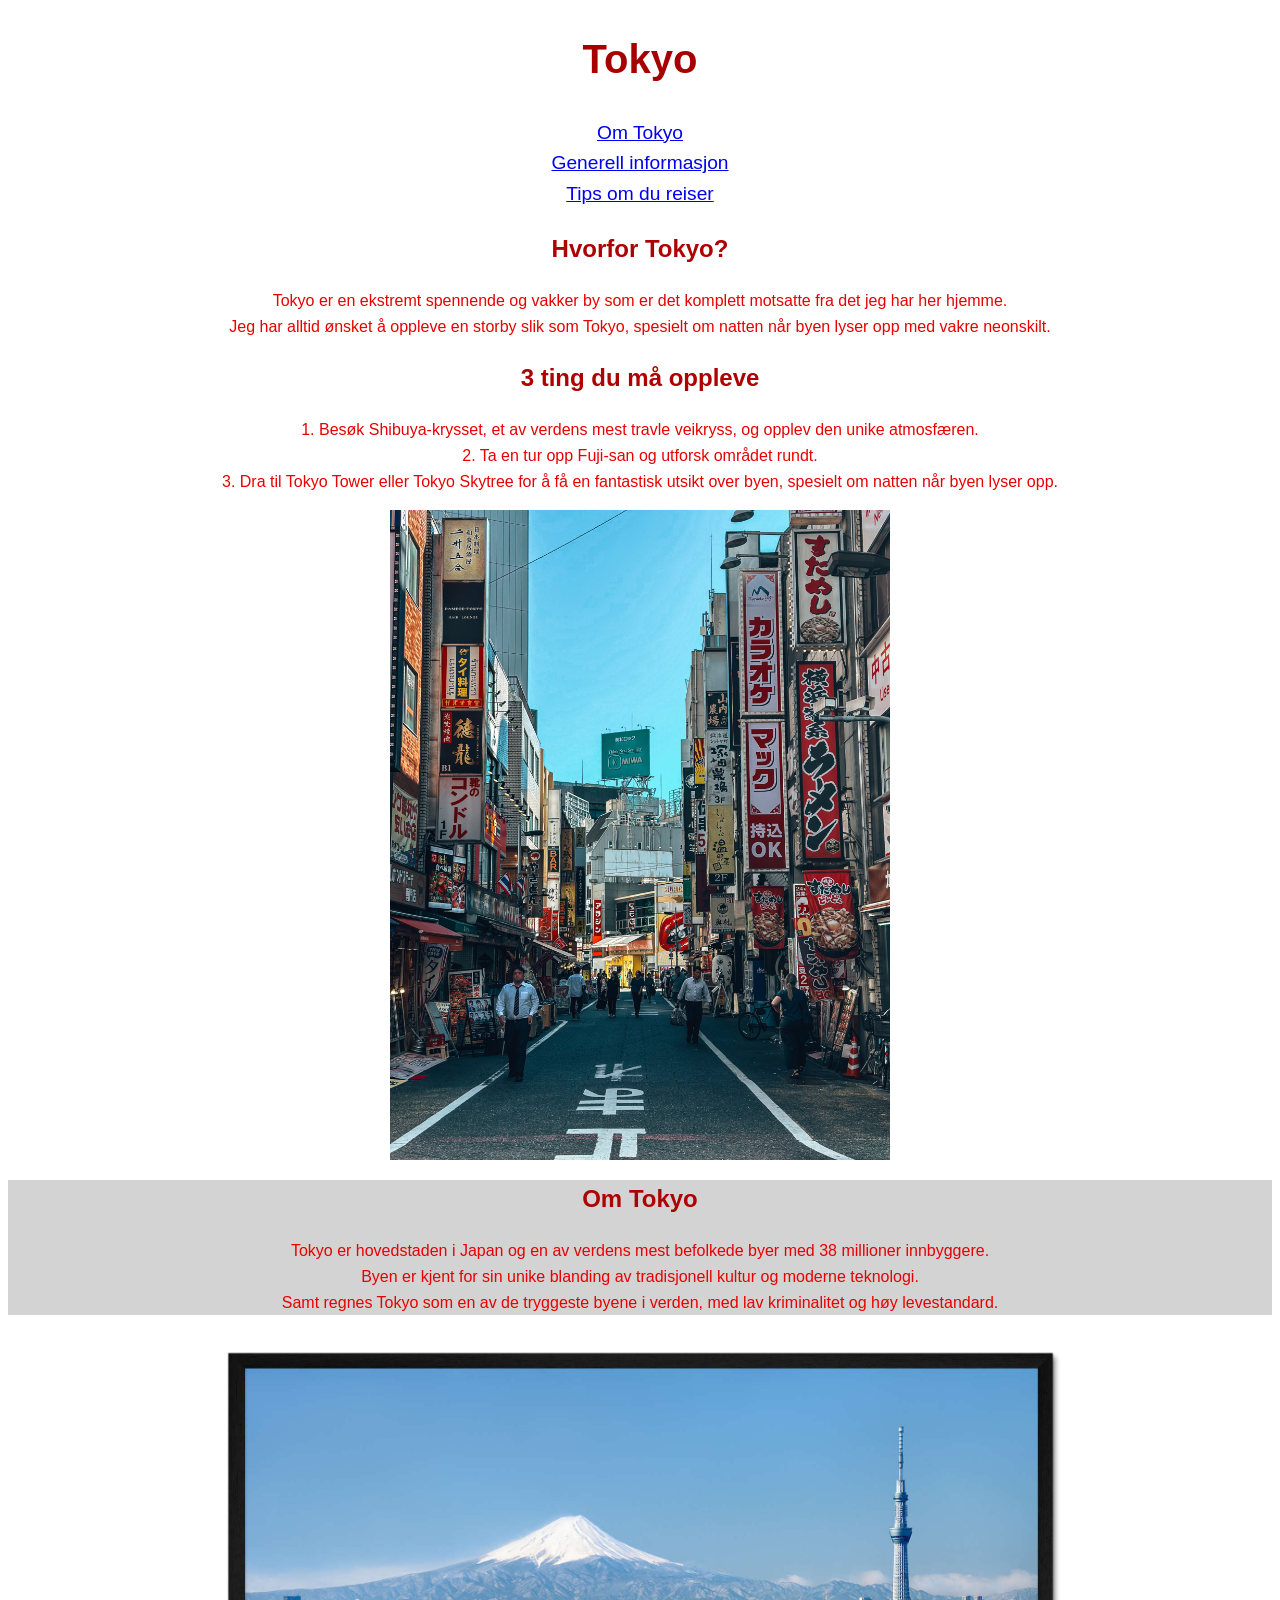
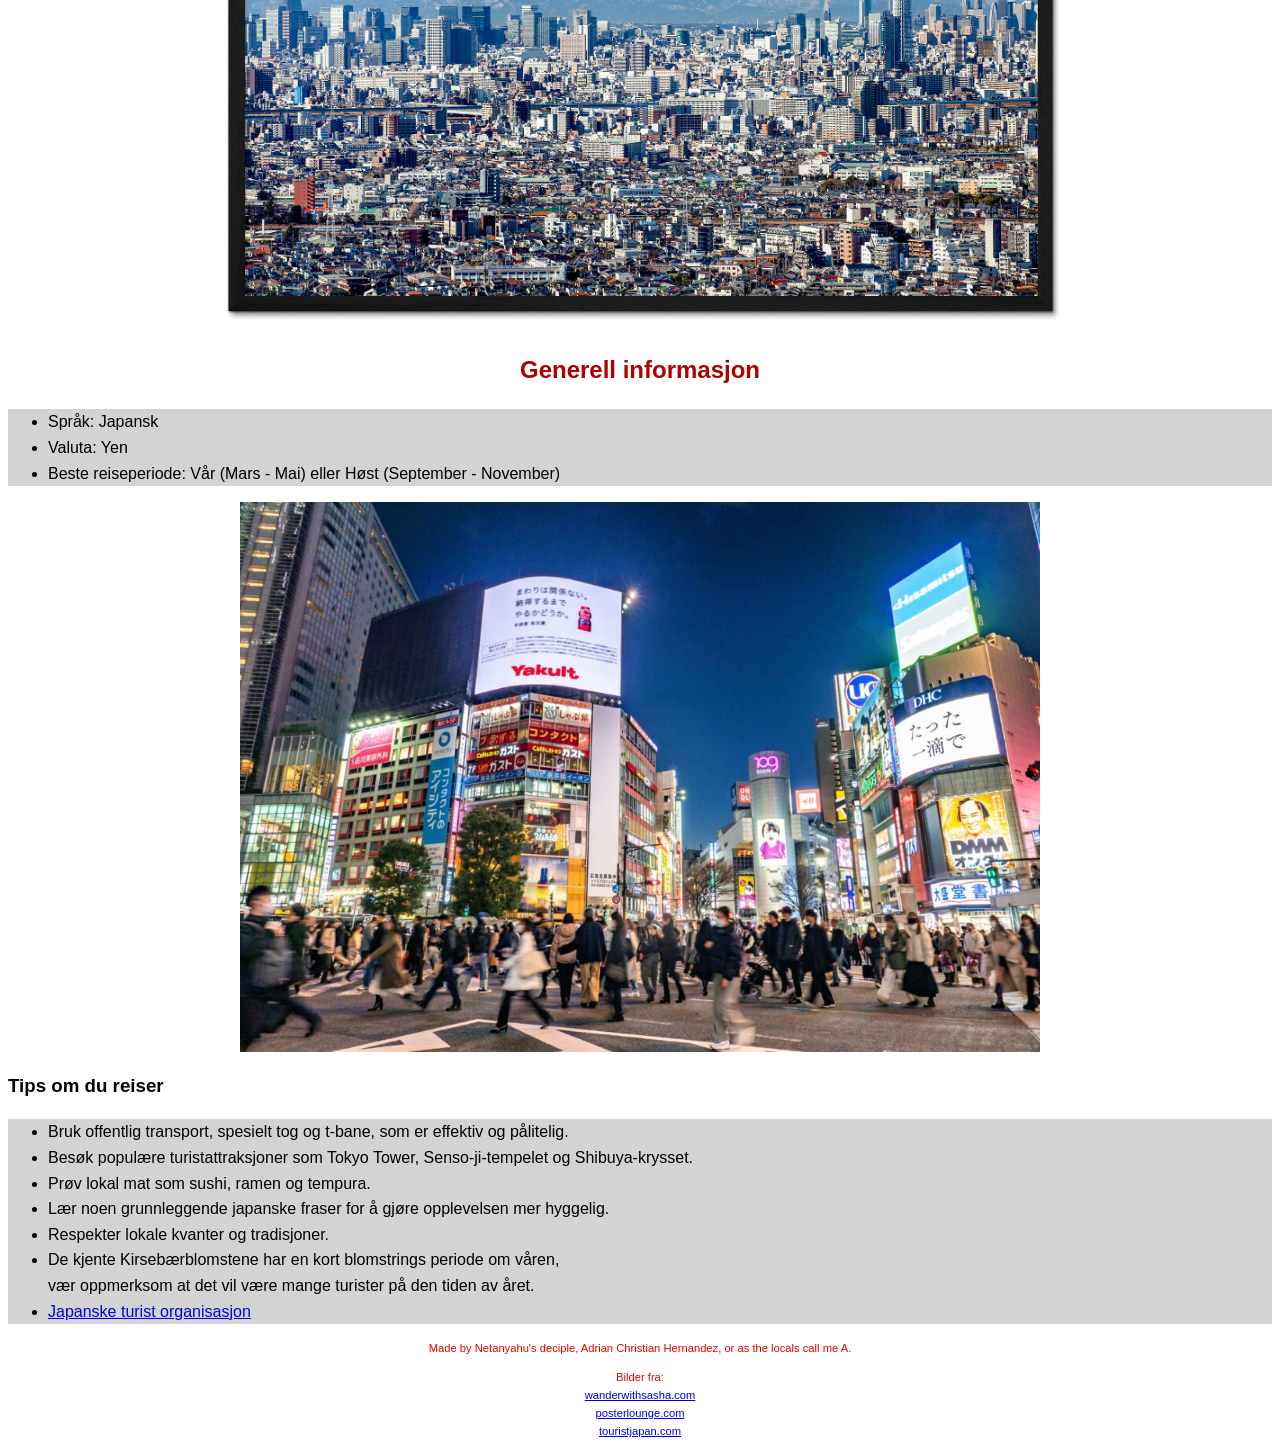
<file: oppgave_1/index.html>
<!DOCTYPE html>
<html lang="no">

<head>
    <meta charset="UTF-8">
    <meta name="viewport" content="width=device-width, initial-scale=1.0">
    <title>Min drømme destinasjon, Tokyo</title>
    <link rel="stylesheet" href="style.css">
</head>
<body>
    <header>
        <h1>Tokyo</h1>
    <nav>
        
        <a href="#om">Om Tokyo</a> <br>
        <a href="#info">Generell informasjon</a> <br>
        <a href="#tips">Tips om du reiser</a>
        
    </nav>
    </header>
    <main>

        <h2>Hvorfor Tokyo?</h2>
        <p>Tokyo er en ekstremt spennende og vakker by som er det komplett motsatte fra det jeg har her hjemme.<br>
            Jeg har alltid ønsket å oppleve en storby slik som Tokyo, spesielt om natten når byen lyser opp med vakre neonskilt. <br>
        </p>

        <h2>3 ting du må oppleve</h2>
        <p>
            1. Besøk Shibuya-krysset, et av verdens mest travle veikryss, og opplev den unike atmosfæren.<br>
            2. Ta en tur opp Fuji-san og utforsk området rundt.<br>
            3. Dra til Tokyo Tower eller Tokyo Skytree for å få en fantastisk utsikt over byen, spesielt om natten når byen lyser opp.
        </p>

        <img src="bilder/Japan_street.jpg" alt="Tokyo" width="500" height="650">
    
        <section id="om">
            <h2>Om Tokyo</h2>
            <p>Tokyo er hovedstaden i Japan og en av verdens mest befolkede byer med 38 millioner innbyggere. <br>
               Byen er kjent for sin unike blanding av tradisjonell kultur og moderne teknologi.<br>
               Samt regnes Tokyo som en av de tryggeste byene i verden, med lav kriminalitet og høy levestandard.
            </p>
        </section>

        <img src="bilder/Japan_view.jpg" alt="Tokyo" width="900" height="600">

        <section id="info">
            <h2>Generell informasjon</h2>
            <ul class="uthevet">
                <li>Språk: Japansk</li>
                <li>Valuta: Yen</li>
                <li>Beste reiseperiode: Vår (Mars - Mai) eller Høst (September - November)</li>
            </ul>
        </section>

        <img src="bilder/Japan_street_2.jpg" alt="Tokyo gater" width="800" height="550">

        <section id="tips">
            <h3>Tips om du reiser</h3>
            <ul class="uthevet">
                <li>Bruk offentlig transport, spesielt tog og t-bane, som er effektiv og pålitelig.</li>
                <li>Besøk populære turistattraksjoner som Tokyo Tower, Senso-ji-tempelet og Shibuya-krysset.</li>
                <li>Prøv lokal mat som sushi, ramen og tempura.</li>
                <li>Lær noen grunnleggende japanske fraser for å gjøre opplevelsen mer hyggelig.</li>
                <li>Respekter lokale kvanter og tradisjoner.</li>
                <li>De kjente Kirsebærblomstene har en kort blomstrings periode om våren, <br>
                    vær oppmerksom at det vil være mange turister på den tiden av året.</li>
                <li><a href="https://www.japan.travel/en/destinations/kanto/tokyo/">Japanske turist organisasjon</a></li>
            </ul>
        

    </main>
    
    
    <footer>
        <p id="copyright">Made by Netanyahu's deciple, Adrian Christian Hernandez, or as the locals call me A.</p>
        <p>
            Bilder fra: <br>
            <a href="https://wanderwithsasha.com/">wanderwithsasha.com</a> <br>
            <a href="https://www.posterlounge.com/">posterlounge.com</a> <br>
            <a href="https://www.touristjapan.com/">touristjapan.com</a> <br>

        </p>
    </footer>

</body>
</html>
</file>
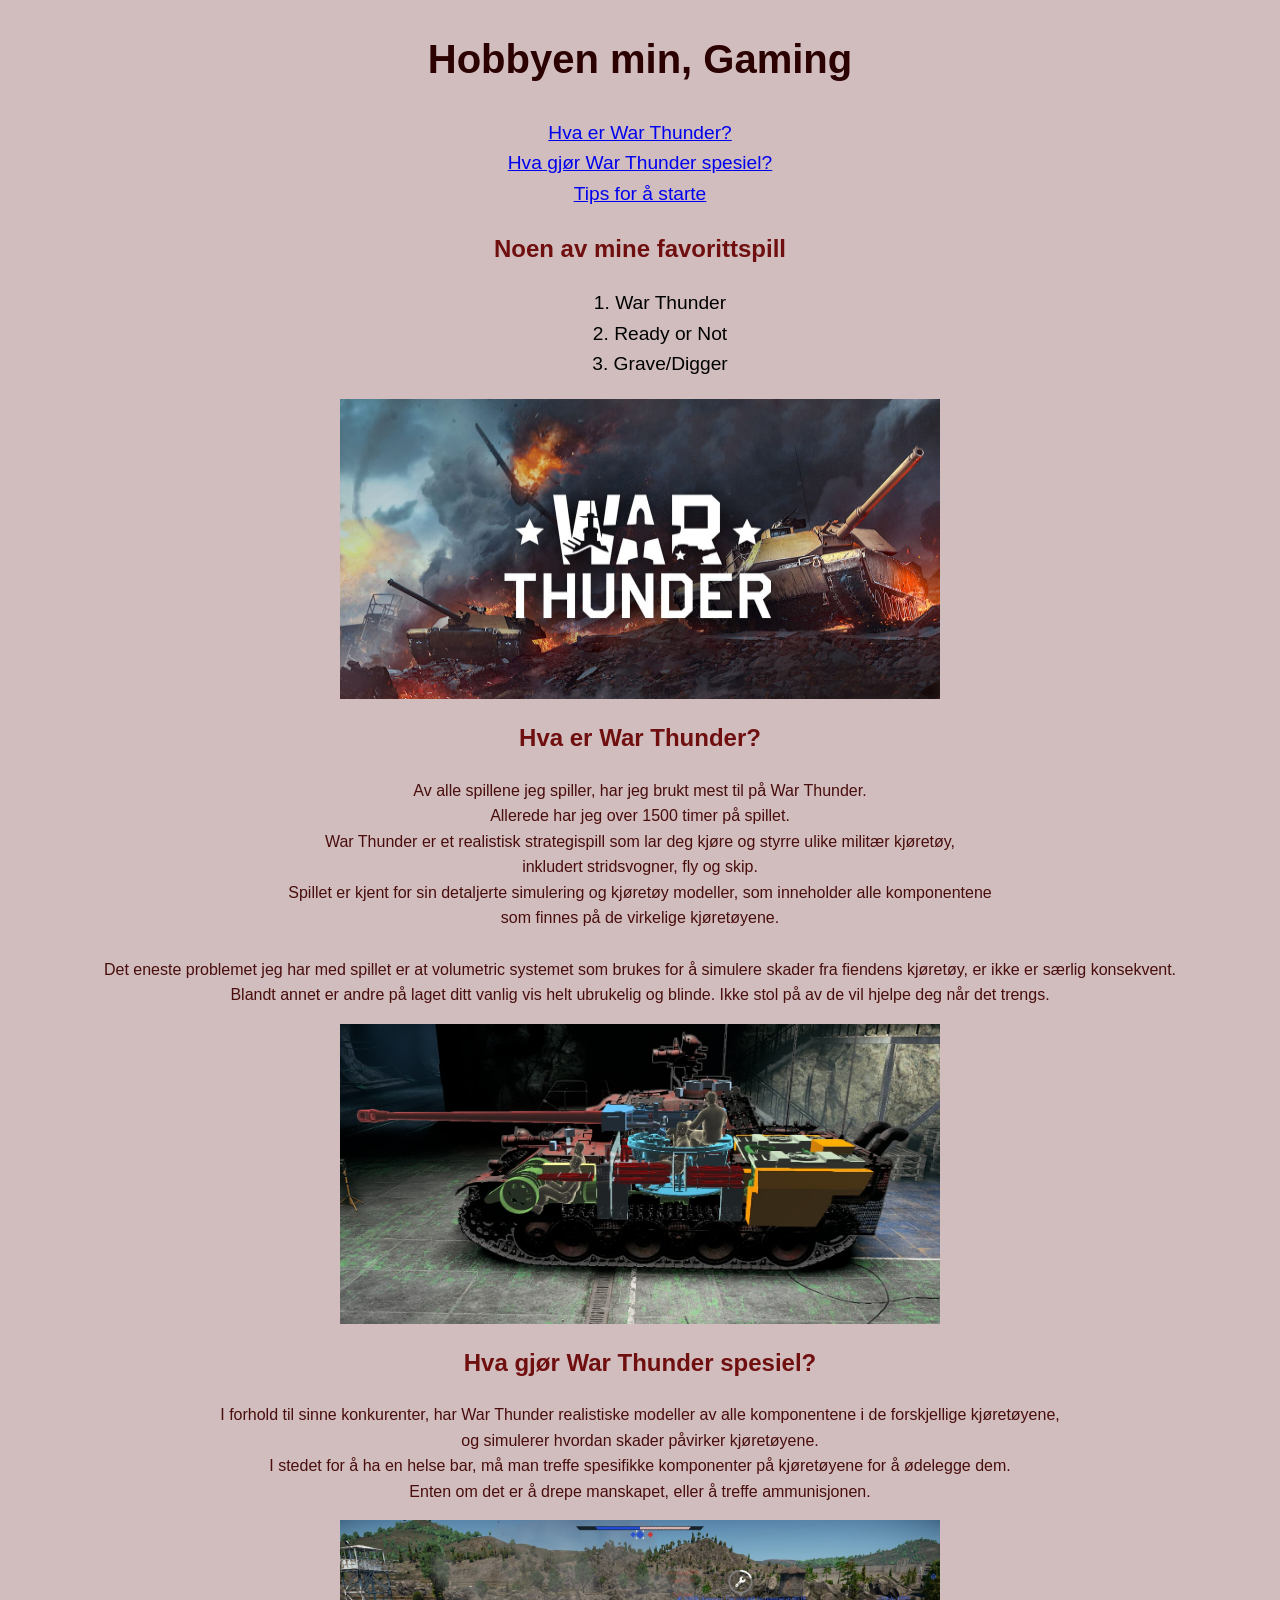
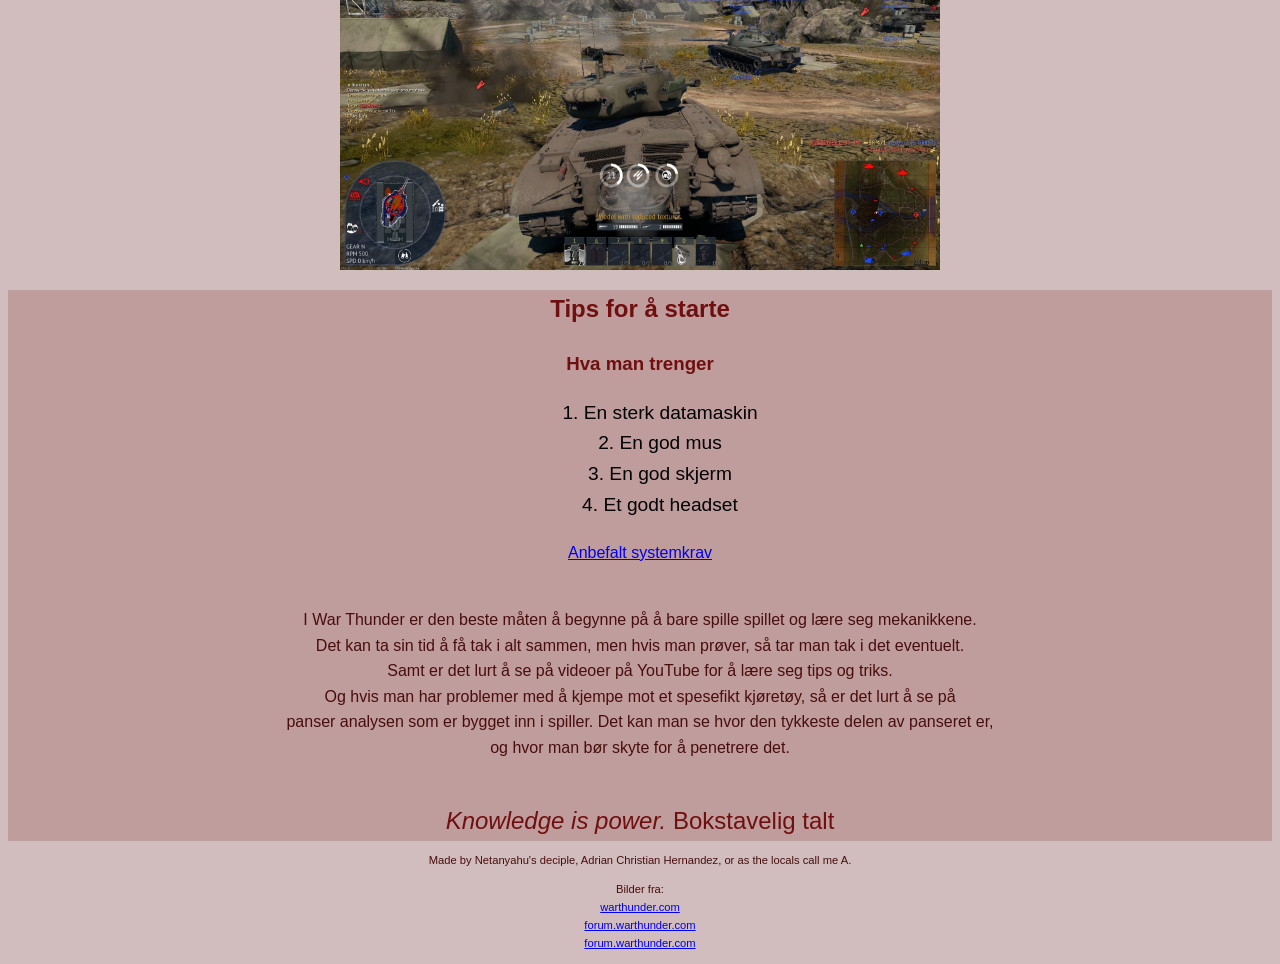
<file: oppgave_2/index.html>
<!DOCTYPE html>
<html lang="no">

<head>
    <meta charset="UTF-8">
    <meta name="viewport" content="width=device-width, initial-scale=1.0">
    <title>Hobbyen min</title>
    <link rel="stylesheet" href="style.css">
</head>
<body>
    <header>
        <h1>Hobbyen min, Gaming</h1>
    <nav>
        
        <a href="#om">Hva er War Thunder?</a> <br>
        <a href="#spesiel">Hva gjør War Thunder spesiel?</a> <br>
        <a href="#tips">Tips for å starte</a>
        
    </nav>
    </header>
    <main>

        <h2>Noen av mine favorittspill</h2>
        <ol>
            <li>War Thunder</li>
            <li>Ready or Not</li>
            <li>Grave/Digger</li>
        </ol>

        <img src="bilder/War_Thunder_Logo.jpg" alt="War Thunder" width="600" height="300">


        <section id="om">
            <h2>Hva er War Thunder?</h2>
            <p>Av alle spillene jeg spiller, har jeg brukt mest til på War Thunder.<br>
                Allerede har jeg over 1500 timer på spillet.<br>
                War Thunder er et realistisk strategispill som lar deg kjøre og styrre ulike militær kjøretøy, <br>
                inkludert stridsvogner, fly og skip. <br>
                Spillet er kjent for sin detaljerte simulering og kjøretøy modeller, som inneholder alle komponentene <br>
                som finnes på de virkelige kjøretøyene. <br>
                <br>
                Det eneste problemet jeg har med spillet er at volumetric systemet som brukes for å simulere skader fra fiendens kjøretøy, er ikke er særlig konsekvent. <br>
                Blandt annet er andre på laget ditt vanlig vis helt ubrukelig og blinde. Ikke stol på av de vil hjelpe deg når det trengs. <br>
            </p>
        </section>

        <img src="bilder/War_Thunder_Modules.jpeg" alt="War Thunder" width="600" height="300">

        <section id="spesiel">
            <h2>Hva gjør War Thunder spesiel?</h2>
            <p>I forhold til sinne konkurenter, har War Thunder realistiske modeller av alle komponentene i de forskjellige kjøretøyene, <br>
                og simulerer hvordan skader påvirker kjøretøyene. <br>
                I stedet for å ha en helse bar, må man treffe spesifikke komponenter på kjøretøyene for å ødelegge dem. <br>
                Enten om det er å drepe manskapet, eller å treffe ammunisjonen. 
            </p>
        </section>

         <img src="bilder/War_Thunder_Gameplay.jpeg" alt="War Thunder" width="600" height="350">

        <section id="tips">
            <h2>Tips for å starte</h2>
            <h3>Hva man trenger</h3>

            <ol>
                <li>En sterk datamaskin</li>
                <li>En god mus</li>
                <li>En god skjerm</li>
                <li>Et godt headset</li>
            </ol>
            <div class="aligned-container">
                <a href="https://www.systemrequirementslab.com/cyri/requirements/war-thunder/11603" >Anbefalt systemkrav</a>
            </div>
            <br>

            <p>I War Thunder er den beste måten å begynne på å bare spille spillet og lære seg mekanikkene. <br>
                Det kan ta sin tid å få tak i alt sammen, men hvis man prøver, så tar man tak i det eventuelt. <br>
                Samt er det lurt å se på videoer på YouTube for å lære seg tips og triks. <br>
                Og hvis man har problemer med å kjempe mot et spesefikt kjøretøy, så er det lurt å se på<br>
                panser analysen som er bygget inn i spiller. Det kan man se hvor den tykkeste delen av panseret er,<br>
                og hvor man bør skyte for å penetrere det.</p>
                <br>
                <div class="quote">
                    <em>Knowledge is power.</em> 
                    Bokstavelig talt
                </div>
        </section>

    </main>
    
    
    <footer>
        <p id="copyright">Made by Netanyahu's deciple, Adrian Christian Hernandez, or as the locals call me A.</p>
         <p>
        Bilder fra: <br>
        <a href="https://warthunder.com/">warthunder.com</a> <br>
        <a href="https://forum.warthunder.com/t/panzerkampfwagen-v-panther-updated-x-ray/305244">forum.warthunder.com</a> <br>
        <a href="https://forum.warthunder.com/t/will-anything-be-done-about-plane-dominance-in-a-tank-game/7351">forum.warthunder.com</a> <br>

    </footer>

</body>
</html>
</file>
<file: oppgave_1/style.css>
p {

    color: #e80000;
    text-align: center;

}


.uthevet {

    background-color: #d3d3d3;

}


h1 {

    font-size: 2.5rem;
    text-align: center;
    color: #a70000;

}

h2 {

    text-align: center;
    color: #ae0101;

}


footer {

    font-size: 0.7rem;
    text-align: center;
}

nav {

   text-align: center;
   font-size: 1.2rem;

}


img {

  display: block;
  margin: auto;

}

body {

    font-family: Arial, Helvetica, sans-serif;
    line-height: 1.6;

}

#om {

background-color: #d3d3d3;

}
</file>
<file: oppgave_2/style.css>
p {

    color: #490d0d;
    text-align: center;

}


.uthevet {

    background-color: #d3d3d3;

}


h1 {

    font-size: 2.5rem;
    text-align: center;
    color: #2b0101;

}

h2 {

    text-align: center;
    color: #700f0f;

}

h3 {

    text-align: center;
    color: #700f0f;

}


footer {

    font-size: 0.7rem;
    text-align: center;
}

nav {

   text-align: center;
   font-size: 1.2rem;

}


img {

  display: block;
  margin: auto;

}

body {

    font-family: Arial, Helvetica, sans-serif;
    line-height: 1.6;

}

ol {

    text-align: center;
    font-size: 1.2rem;
    list-style-position: inside;

}

.aligned-container {
  text-align: center;
}


.quote {

    font-size: 1.5rem;
    text-align: center;
    color: #700f0f;

}

body {
    background-color: #d1bdbd;
}

#tips {
   background-color: #c09d9d;
}
</file>
